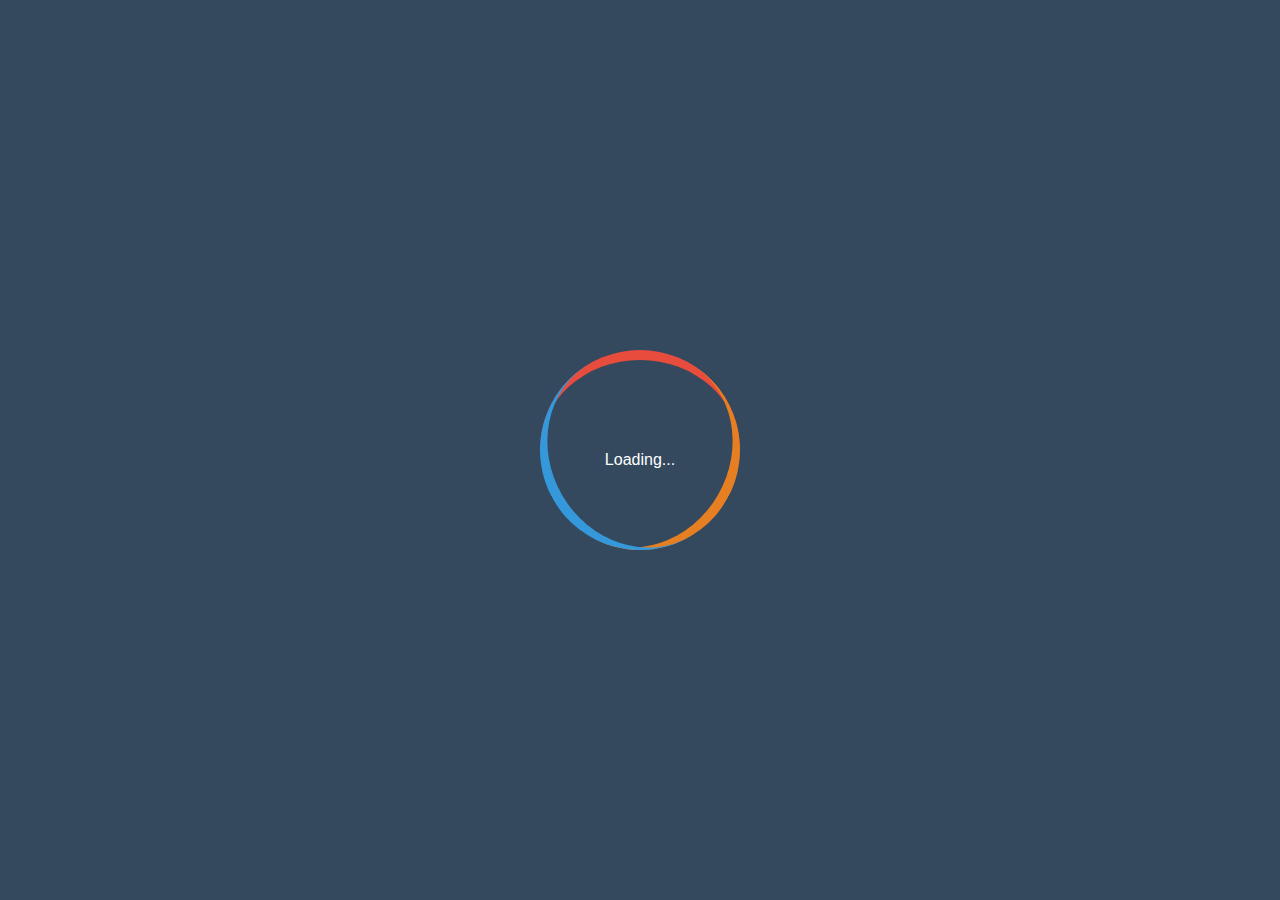
<file: Loading_Animation_Screen-HTML_CSS/index.html>
<!DOCTYPE html>
<html lang="en" dir="ltr">
  <head>
    <meta charset="utf-8">
    <title></title>
    <link rel="stylesheet" href="style.css">
  </head>
  <body>
    <div class="loading">
      <span>Loading...</span>
    </div>
  </body>
</html>
</file>
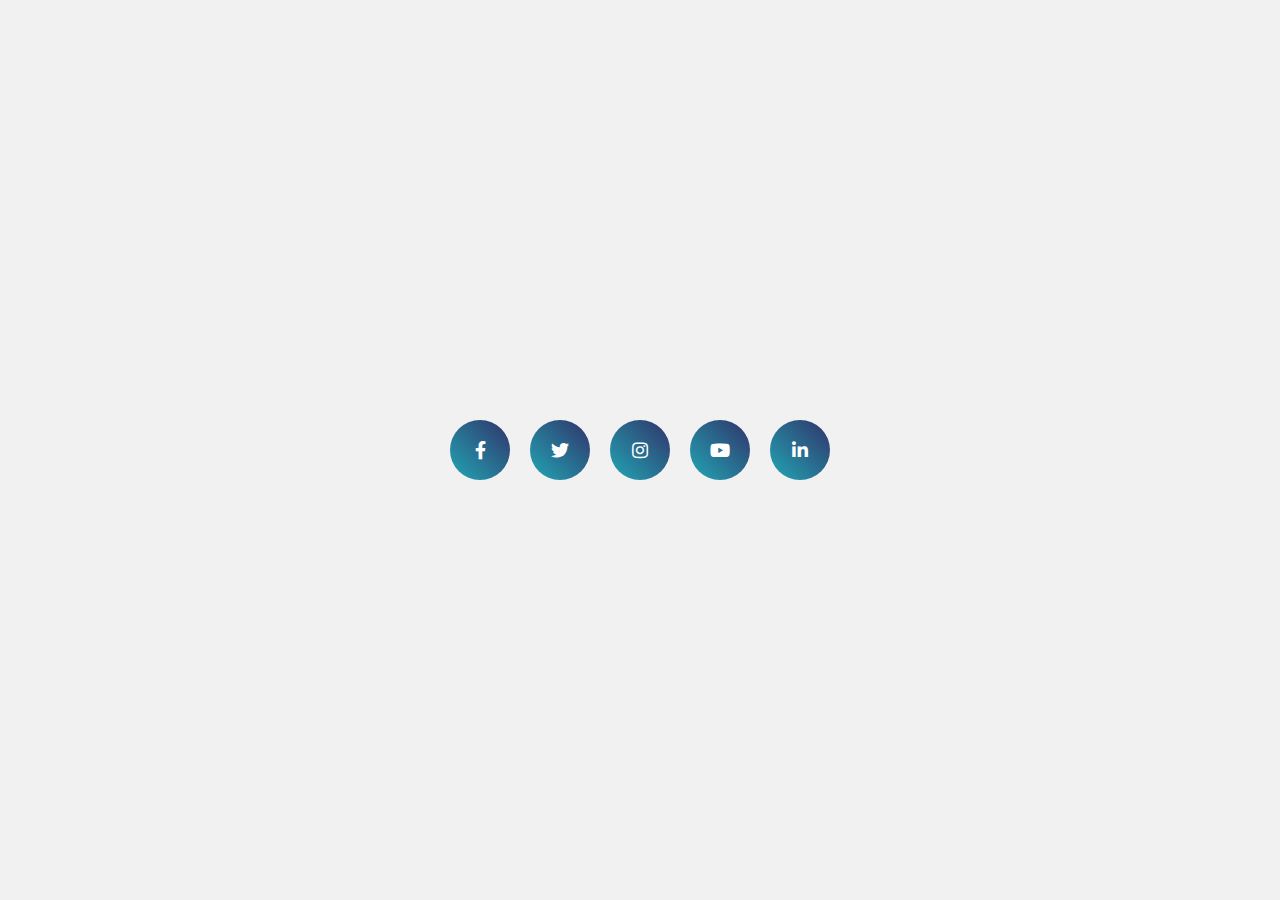
<file: Social_Media_Buttons/index.html>
<!DOCTYPE html>
<html lang="en" dir="ltr">
  <head>
    <meta charset="utf-8">
    <title></title>
    <link rel="stylesheet" href="style.css">
    <link rel="stylesheet" href="https://cdnjs.cloudflare.com/ajax/libs/font-awesome/5.11.2/css/all.css">
  <body>
    <div class="social-buttons">
      <a href="#"><i class="fab fa-facebook-f"></i></a>
      <a href="#"><i class="fab fa-twitter"></i></a>
      <a href="#"><i class="fab fa-instagram"></i></a>
      <a href="#"><i class="fab fa-youtube"></i></a>
      <a href="#"><i class="fab fa-linkedin-in"></i></a>
    </div>
</body>
</html>
</file>
<file: Loading_Animation_Screen-HTML_CSS/style.css>
body{
  margin: 0;
  padding: 0;
  background: #34495e;
  height: 100vh;
  display: flex;
  align-items: center;
  justify-content: center;
  font-family: "montserrat",sans-serif;
}

.loading{
  width: 200px;
  height: 200px;
  box-sizing: border-box;
  border-radius: 50%;
  border-top: 10px solid #e74c3c;
  position: relative;
  animation: a1 2s linear infinite;
}

.loading::before,.loading::after{
  content: '';
  width: 200px;
  height: 200px;
  position: absolute;
  left: 0;
  top: -10px;
  box-sizing: border-box;
  border-radius: 50%;
}

.loading::before{
  border-top: 10px solid #e67e22;
  transform: rotate(120deg);
}

.loading::after{
  border-top: 10px solid #3498db;
  transform: rotate(240deg);
}

.loading span{
  position: absolute;
  width: 200px;
  height: 200px;
  color: #fff;
  text-align: center;
  line-height: 200px;
  animation: a2 2s linear infinite;
}

@keyframes a1 {
  to{
    transform: rotate(360deg);
  }
}

@keyframes a2 {
  to{
    transform: rotate(-360deg);
  }
}
</file>
<file: Social_Media_Buttons/style.css>
body{
  margin: 0;
  padding: 0;
  height: 100vh;
  display: flex;
  justify-content: center;
  align-items: center;
  background: #f1f1f1;
}
.social-buttons a{
  display: inline-flex;
  text-decoration: none;
  font-size: 18px;
  width: 60px;
  height: 60px;
  color: #fff;
  justify-content: center;
  align-items: center;
  position: relative;
  margin: 0 8px;
  }
  .social-buttons a::before{
    content: "";
    position: absolute;
    width: 60px;
    height: 60px;
    background: linear-gradient(45deg, #22a6b3, #30336b);
    border-radius: 50%;
    z-index: -1;
    transition: 0.3s ease-in;
  }
.social-buttons a:hover::before{
  transform: scale(0);
}
.social-buttons a i{
  transition: 0.3s ease-in;
}

.social-buttons a:hover i {
  background: linear-gradient(45deg, #22a6b3, #30336b);
  -webkit-background-clip: text;
  -webkit-text-fill-color: transparent;
  transform: scale(2.2);
}
</file>
